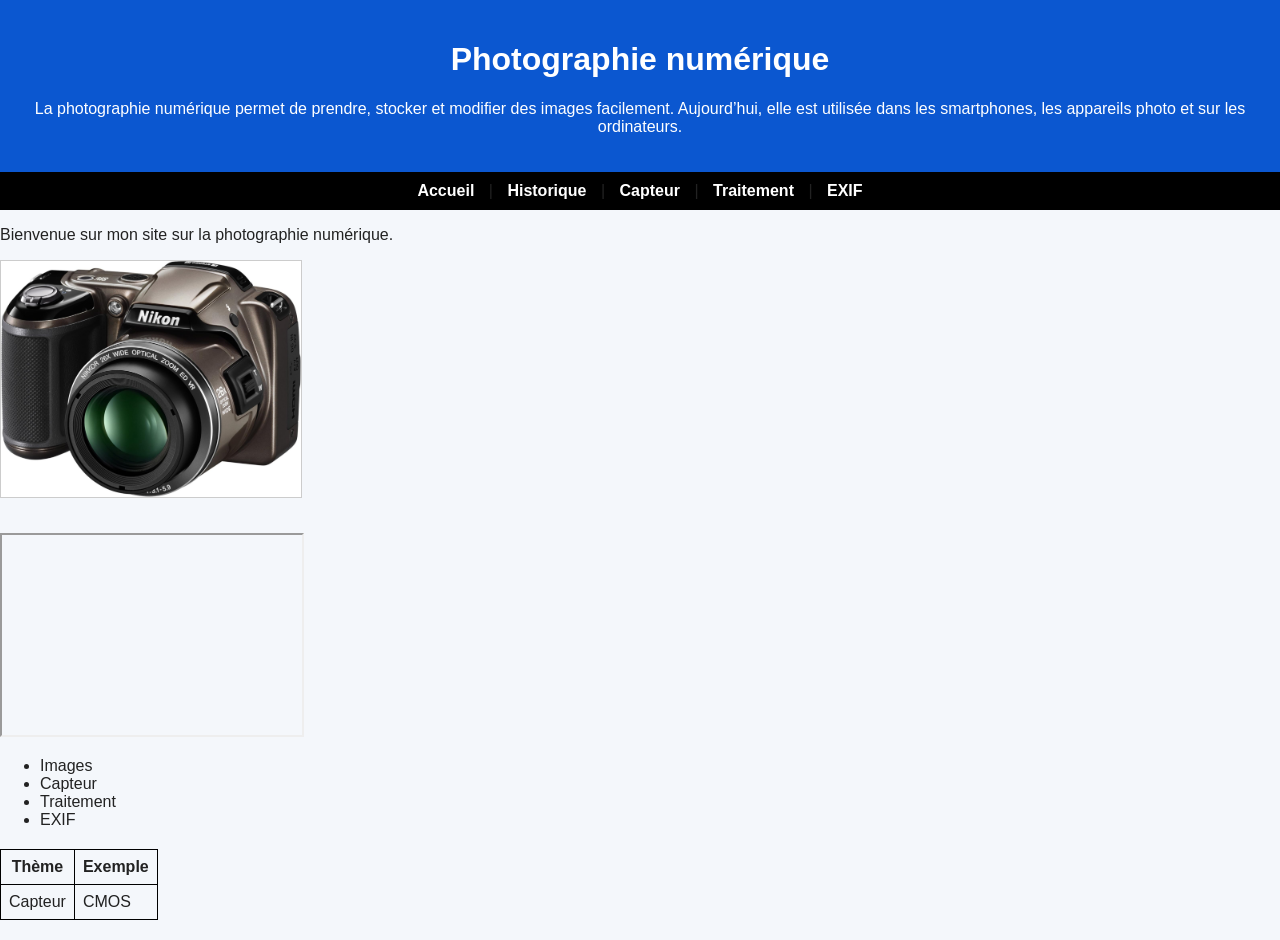
<file: index.html>
<!DOCTYPE html>
<html>
<head>
<title>Photo numérique</title>
<link rel="stylesheet" href="style.css">
</head>

<body>

<header>
<h1>Photographie numérique</h1>
<p>
La photographie numérique permet de prendre, stocker et modifier des images facilement.
Aujourd’hui, elle est utilisée dans les smartphones, les appareils photo et sur les ordinateurs.
</p>
</header>
<nav>
<a href="index.html">Accueil</a> |
<a href="historique.html">Historique</a> |
<a href="capteur.html">Capteur</a> |
<a href="traitement.html">Traitement</a> |
<a href="exif.html">EXIF</a>
</nav>


<p>Bienvenue sur mon site sur la photographie numérique.</p>

<img src="photo.jpg" alt="Photo numérique" width="300">

<iframe width="300" height="200"
src="https://www.youtube.com/embed/tgbNymZ7vqY">
</iframe>
<ul>
<li>Images</li>
<li>Capteur</li>
<li>Traitement</li>
<li>EXIF</li>
</ul>

<table>
<tr><th>Thème</th><th>Exemple</th></tr>
<tr><td>Capteur</td><td>CMOS</td></tr>
</table>


</body>
</html>
</file>
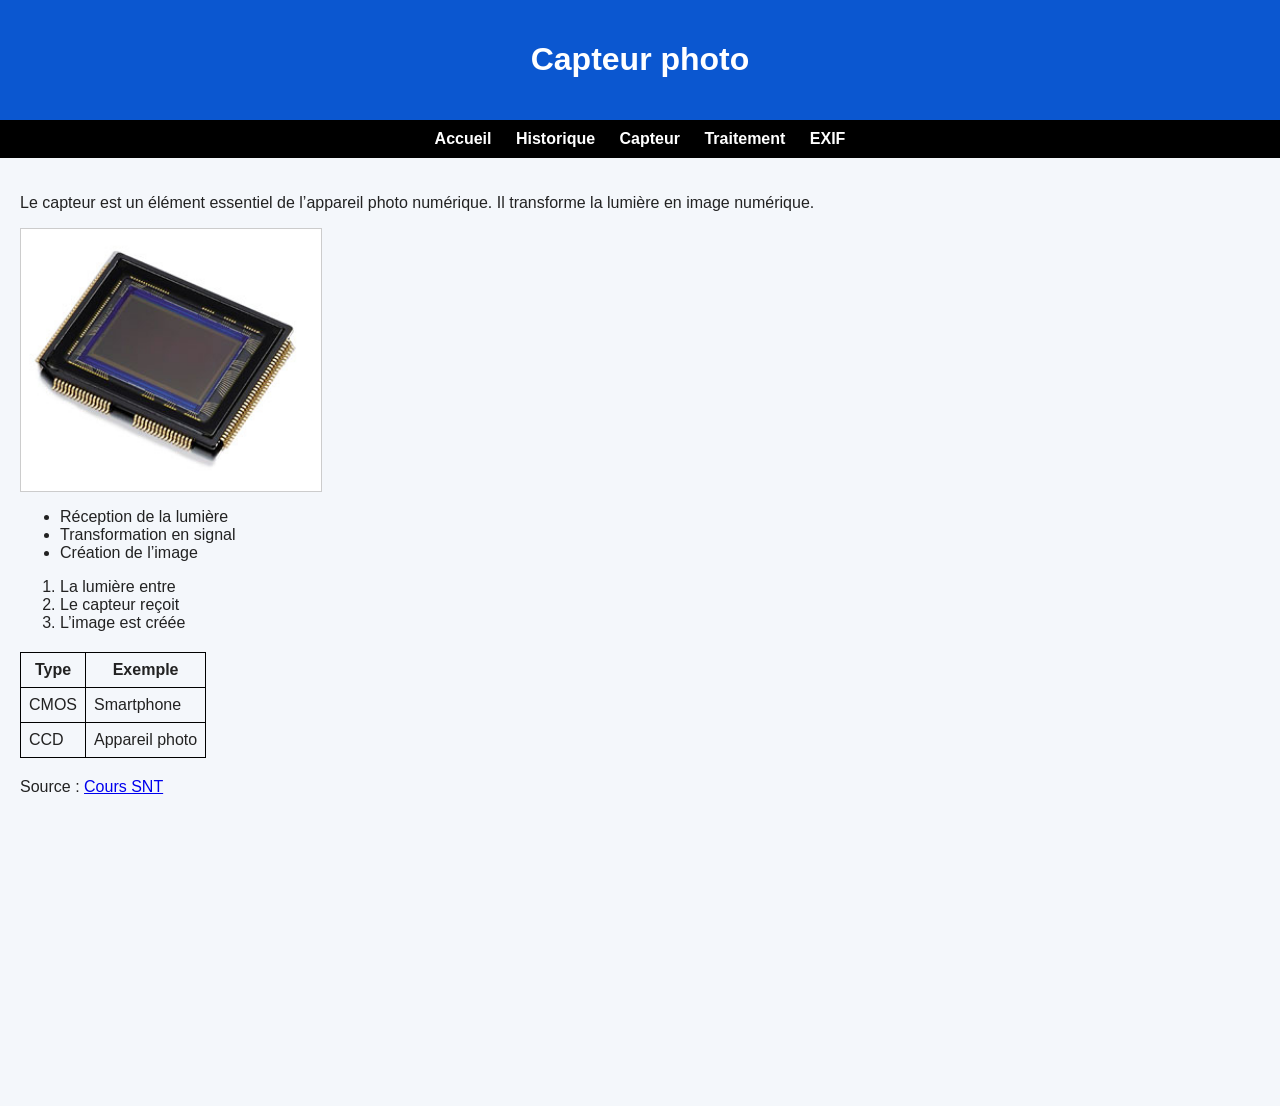
<file: capteur.html>
<!DOCTYPE html>
<html lang="fr">
<head>
<meta charset="UTF-8">
<title>Capteur</title>
<link rel="stylesheet" href="style.css">
</head>
<body>

<header>
<h1>Capteur photo</h1>
</header>

<nav>
<a href="index.html">Accueil</a>
<a href="historique.html">Historique</a>
<a href="capteur.html">Capteur</a>
<a href="traitement.html">Traitement</a>
<a href="exif.html">EXIF</a>
</nav>

<main>
<p>
Le capteur est un élément essentiel de l’appareil photo numérique. Il transforme la lumière en image numérique.
</p>

<img src="capteur.jpg" alt="Capteur photo" width="300">

<ul>
<li>Réception de la lumière</li>
<li>Transformation en signal</li>
<li>Création de l’image</li>
</ul>

<ol>
<li>La lumière entre</li>
<li>Le capteur reçoit</li>
<li>L’image est créée</li>
</ol>

<table>
<tr><th>Type</th><th>Exemple</th></tr>
<tr><td>CMOS</td><td>Smartphone</td></tr>
<tr><td>CCD</td><td>Appareil photo</td></tr>
</table>

<p>
Source :
<a href="https://pixees.fr/informatiquelycee/n_site/snt_photo.html" target="_blank">Cours SNT</a>
</p>

<iframe width="400" height="250" src="https://www.youtube.com/embed/5OzoikiZPPk" frameborder="0" allowfullscreen></iframe>
</main>

</body>
</html>
</file>
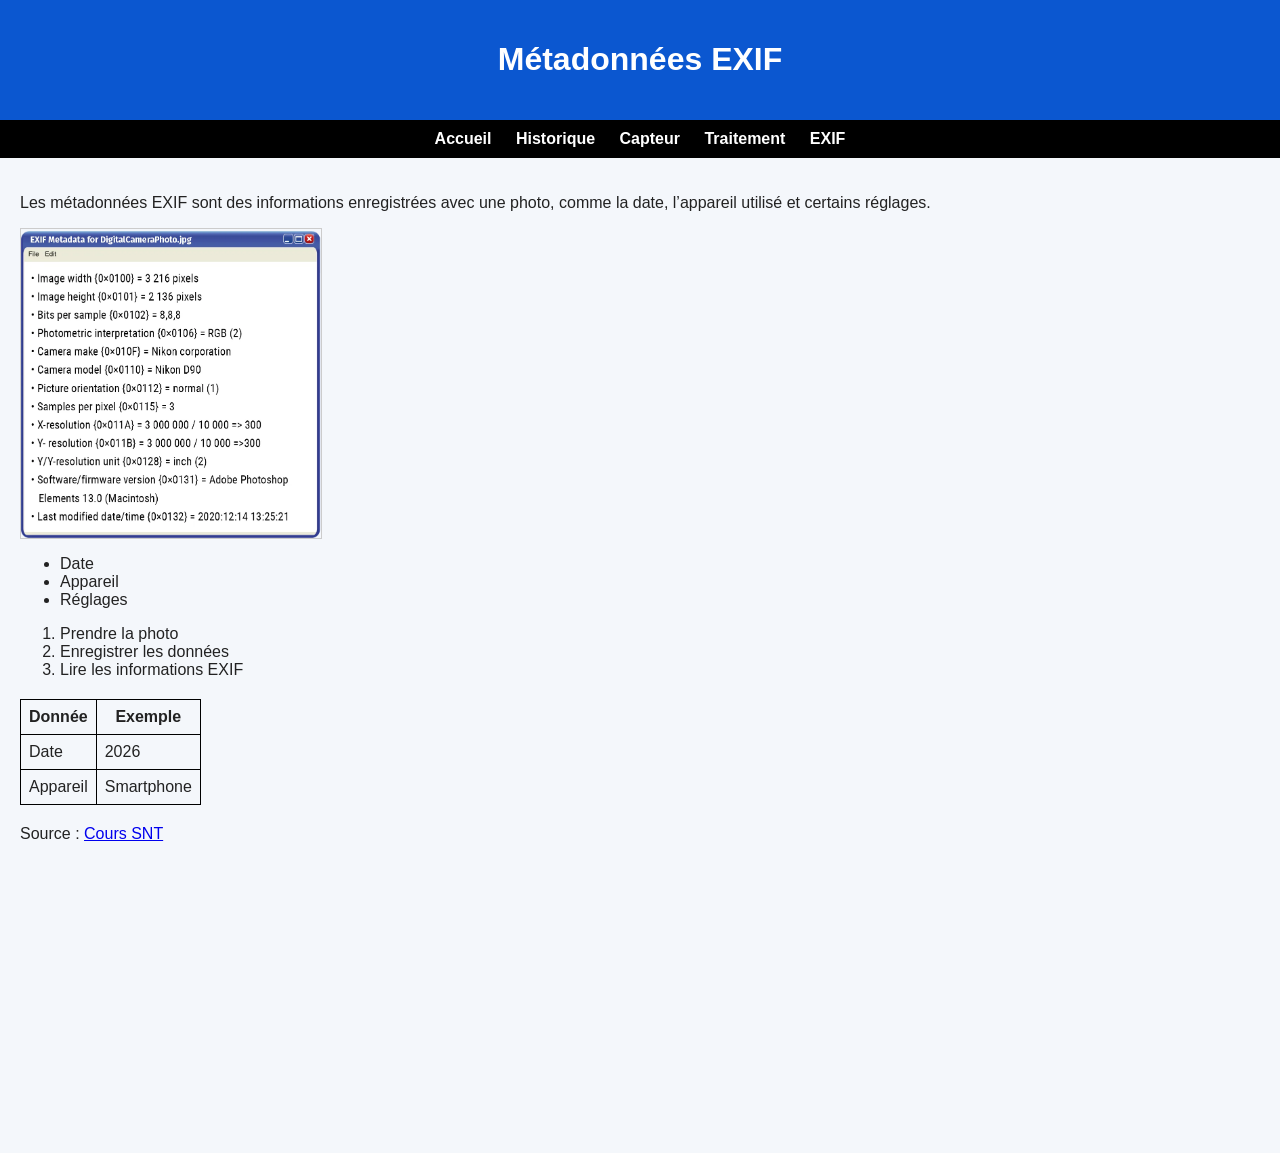
<file: exif.html>
<!DOCTYPE html>
<html lang="fr">
<head>
<meta charset="UTF-8">
<title>EXIF</title>
<link rel="stylesheet" href="style.css">
</head>
<body>

<header>
<h1>Métadonnées EXIF</h1>
</header>

<nav>
<a href="index.html">Accueil</a>
<a href="historique.html">Historique</a>
<a href="capteur.html">Capteur</a>
<a href="traitement.html">Traitement</a>
<a href="exif.html">EXIF</a>
</nav>

<main>
<p>
Les métadonnées EXIF sont des informations enregistrées avec une photo, comme la date, l’appareil utilisé et certains réglages.
</p>

<img src="exif.jpg" alt="Données EXIF" width="300">

<ul>
<li>Date</li>
<li>Appareil</li>
<li>Réglages</li>
</ul>

<ol>
<li>Prendre la photo</li>
<li>Enregistrer les données</li>
<li>Lire les informations EXIF</li>
</ol>

<table>
<tr><th>Donnée</th><th>Exemple</th></tr>
<tr><td>Date</td><td>2026</td></tr>
<tr><td>Appareil</td><td>Smartphone</td></tr>
</table>

<p>
Source :
<a href="https://pixees.fr/informatiquelycee/n_site/snt_photo.html" target="_blank">Cours SNT</a>
</p>

<iframe width="400" height="250" src="https://www.youtube.com/embed/hsbsgOxyDEY" frameborder="0" allowfullscreen></iframe>
</main>

</body>
</html>
</file>
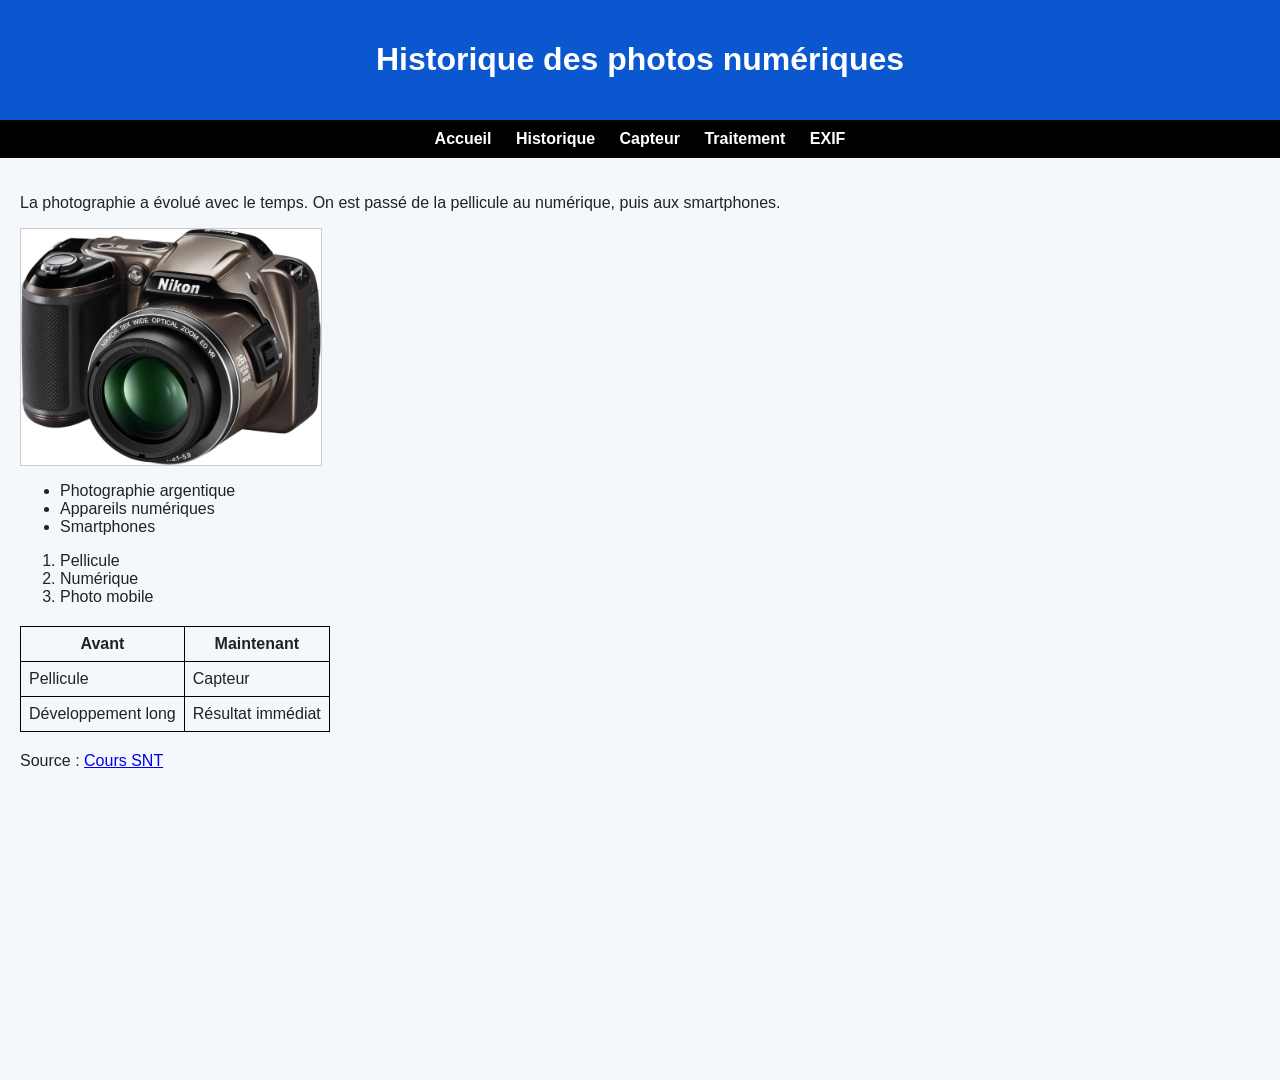
<file: historique.html>
<!DOCTYPE html>
<html lang="fr">
<head>
<meta charset="UTF-8">
<title>Historique</title>
<link rel="stylesheet" href="style.css">
</head>
<body>

<header>
<h1>Historique des photos numériques</h1>
</header>

<nav>
<a href="index.html">Accueil</a>
<a href="historique.html">Historique</a>
<a href="capteur.html">Capteur</a>
<a href="traitement.html">Traitement</a>
<a href="exif.html">EXIF</a>
</nav>

<main>
<p>
La photographie a évolué avec le temps. On est passé de la pellicule au numérique, puis aux smartphones.
</p>

<img src="photo.jpg" alt="Historique de la photo numérique" width="300">

<ul>
<li>Photographie argentique</li>
<li>Appareils numériques</li>
<li>Smartphones</li>
</ul>

<ol>
<li>Pellicule</li>
<li>Numérique</li>
<li>Photo mobile</li>
</ol>

<table>
<tr><th>Avant</th><th>Maintenant</th></tr>
<tr><td>Pellicule</td><td>Capteur</td></tr>
<tr><td>Développement long</td><td>Résultat immédiat</td></tr>
</table>

<p>
Source :
<a href="https://pixees.fr/informatiquelycee/n_site/snt_photo.html" target="_blank">Cours SNT</a>
</p>

<iframe width="400" height="250" src="https://www.youtube.com/embed/J-KxVvDRl18" frameborder="0" allowfullscreen></iframe>
</main>

</body>
</html>
</file>
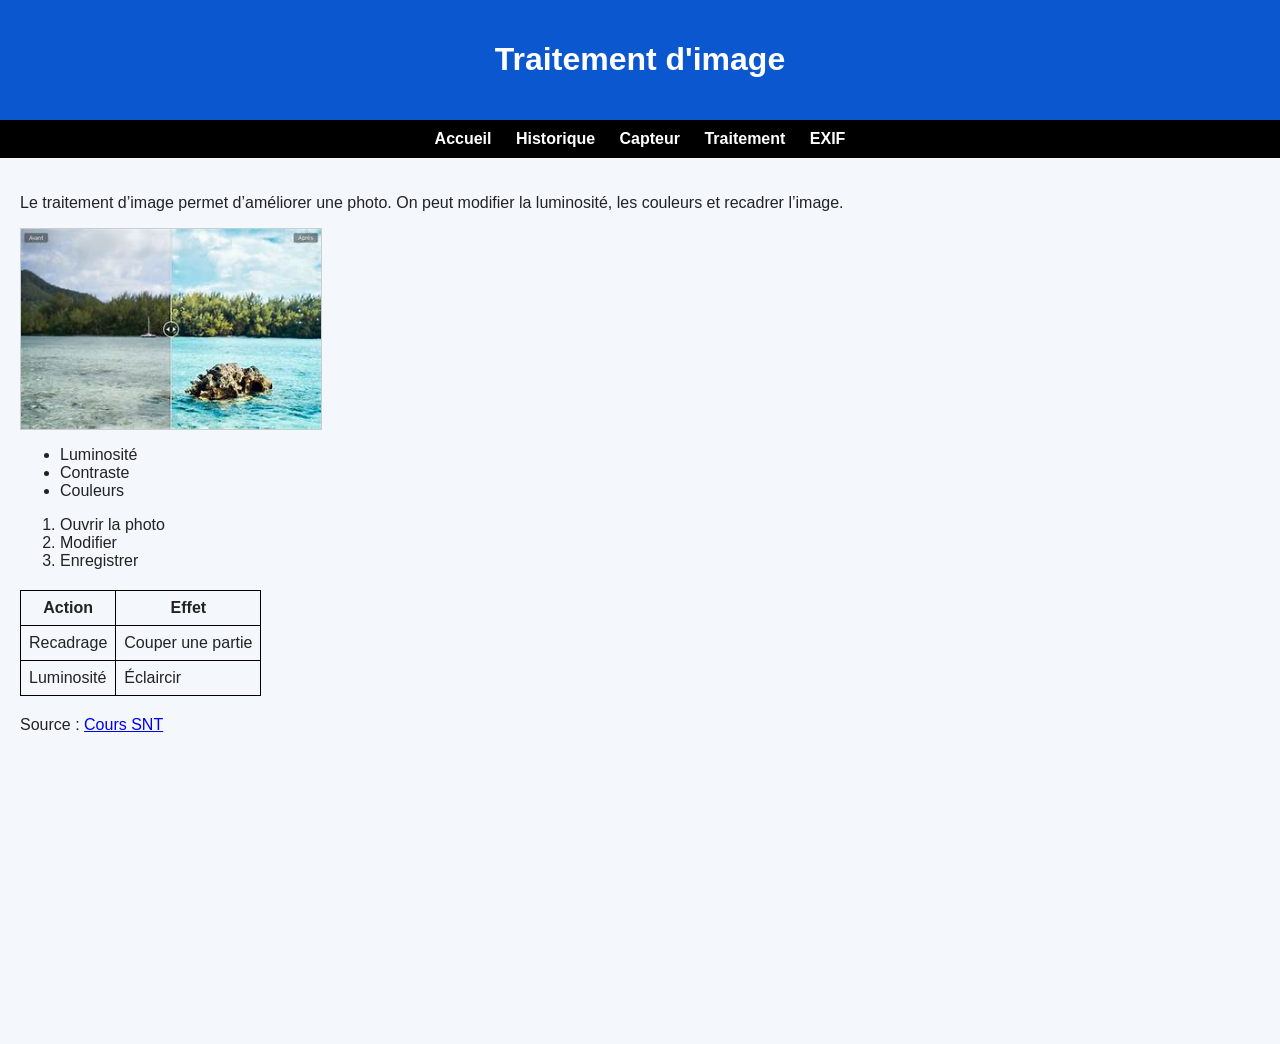
<file: traitement.html>
<!DOCTYPE html>
<html lang="fr">
<head>
<meta charset="UTF-8">
<title>Traitement d'image</title>
<link rel="stylesheet" href="style.css">
</head>
<body>

<header>
<h1>Traitement d'image</h1>
</header>

<nav>
<a href="index.html">Accueil</a>
<a href="historique.html">Historique</a>
<a href="capteur.html">Capteur</a>
<a href="traitement.html">Traitement</a>
<a href="exif.html">EXIF</a>
</nav>

<main>
<p>
Le traitement d’image permet d’améliorer une photo. On peut modifier la luminosité, les couleurs et recadrer l’image.
</p>

<img src="traitement.jpg" alt="Traitement d'image" width="300">

<ul>
<li>Luminosité</li>
<li>Contraste</li>
<li>Couleurs</li>
</ul>

<ol>
<li>Ouvrir la photo</li>
<li>Modifier</li>
<li>Enregistrer</li>
</ol>

<table>
<tr><th>Action</th><th>Effet</th></tr>
<tr><td>Recadrage</td><td>Couper une partie</td></tr>
<tr><td>Luminosité</td><td>Éclaircir</td></tr>
</table>

<p>
Source :
<a href="https://pixees.fr/informatiquelycee/n_site/snt_photo.html" target="_blank">Cours SNT</a>
</p>

<iframe width="400" height="250" src="https://www.youtube.com/embed/nAVgUfk-ALE" frameborder="0" allowfullscreen></iframe>
</main>

</body>
</html>
</file>
<file: style.css>
body {
    margin: 0;
    font-family: Arial, sans-serif;
    background: #f4f7fb;
    color: #222;
}

header {
    background: #0b57d0;
    color: white;
    text-align: center;
    padding: 20px;
}

nav {
    background: black;
    text-align: center;
    padding: 10px;
}

nav a {
    color: white;
    text-decoration: none;
    margin: 10px;
    font-weight: bold;
}

main {
    padding: 20px;
}

img {
    width: 300px;
    max-width: 100%;
    display: block;
    margin: 15px 0;
    border: 1px solid #ccc;
}

table {
    border-collapse: collapse;
    margin: 20px 0;
}

table, th, td {
    border: 1px solid black;
}

th, td {
    padding: 8px;
}

iframe {
    margin-top: 20px;
}
</file>
